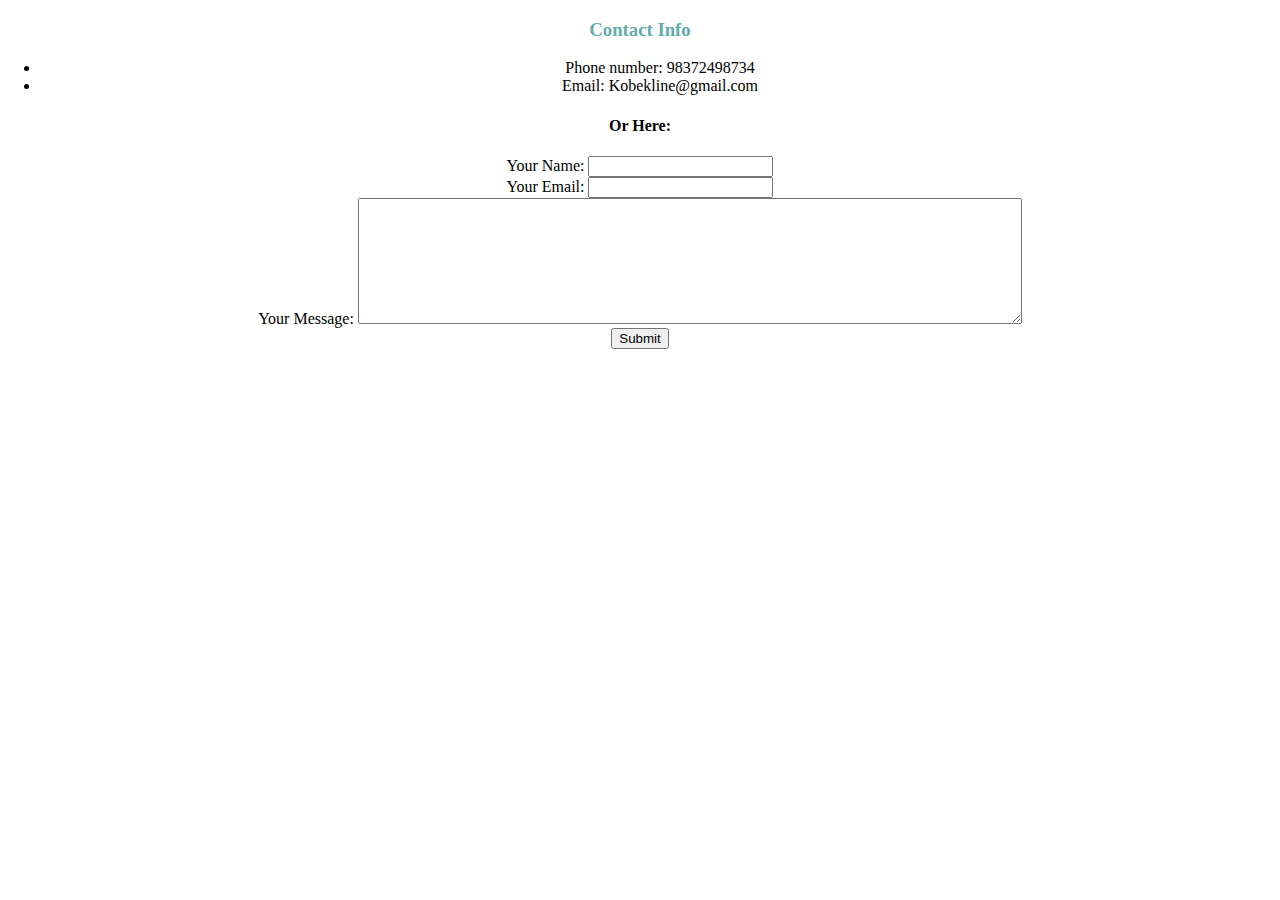
<file: contact-me.html>
<!DOCTYPE html>
<html lang="en">
<head>
    <meta charset="UTF-8">
    <meta name="description" content="Ways to contact Jacob Kline">
    <title>Contact Info</title>
    <link rel="stylesheet" href="css/styles.css">
</head>
<body>
<h3>Contact Info</h3>
<ul>
    <li>Phone number: 98372498734</li>
    <li>Email: Kobekline@gmail.com</li>

</ul>
<h4>Or Here:</h4>
<form>
    <label>Your Name:</label>
    <input type="text" name="yourName" value=""> <br>
    <label>Your Email:</label>
    <input type="email" name="yourEmail" value=""> <br>
    <label>Your Message:</label>
    <textarea name="yourMessage" rows="8" cols="80"></textarea> <br>
    <input type="submit" name=""> <br>

</form>
</body>
</html>
</file>
<file: css/styles.css>
body {
    margin: 0;
    text-align: center;
    font-family: 'Merriweather', serif;

}  

h1 {
    color: #62acac;
    font-size: 5.625rem;    
    font-family: 'Sacramento', cursive;
    line-height: 0.8;
    margin: 50px, auto, 0, auto;  
    padding-bottom: 10px;
}

h2 {
    color: #62acac;
    font-size: 1.75rem;
    font-weight: normal;
    padding-bottom: 10px;
}

h3 {
    color: #62acac;
}

p {
    line-height: 1.8;
}


hr {
    border: dotted hsl(180, 9%, 60%) 6px;
    border-bottom: none;
    width: 4%;
    margin: 75px auto;

}

.top-container {
    background-color: #e0ebe8;
    padding-top: 50px;
    position: relative;
}

.mountain-img {
    height: 450px;
    width: 700px;
}

.top-cloud {
    position: absolute;
    right: 500px;
    top: 40px;
    height: 50px;
    width: 150px;
}
.bottom-cloud {
    position: absolute;
    left: 500px;
    height: 50px;
    width: 150px;

}

.bottom-container {
    background-color: #e0ebe8;
    padding-top: 60px;
    padding-bottom: 60px;
}

.jacobs-img {
    height: 500px;
    width: 500px;
    padding-top: 75px;
    padding-bottom: 20px;
}

.cloud-computing-img {
    float: left;
    width: 15%;
    padding-bottom: 20px;
    padding-right: 30px;
}

.diamond-img {
    float: right;
    width: 15%;
    padding-bottom: 20px;
    padding-left: 30px;
}

.military-img {
    float: left;
    width: 15%;
    padding-bottom: 20px;
    padding-right: 30px;
}

.skill-row {
    width: 50%;
    margin: 100px auto 100px auto;
    text-align: left;
    
}

.contact-me {
    padding-bottom: 50px;
    width: 40%;
    margin: 40px auto 60px;
}

.hobbie-dis {
    padding-bottom: 40px;
}

.btn {
    background: #62acac;
    background-image: -webkit-linear-gradient(top, #62acac, #77dbdb);
    background-image: -moz-linear-gradient(top, #62acac, #77dbdb);
    background-image: -ms-linear-gradient(top, #62acac, #77dbdb);
    background-image: -o-linear-gradient(top, #62acac, #77dbdb);
    background-image: linear-gradient(to bottom, #62acac, #77dbdb);
    -webkit-border-radius: 9;
    -moz-border-radius: 9;
    border-radius: 9px;
    text-shadow: 0px 0px 3px #62acac;
    font-family: 'Montserrat', sans-serif;
    font-weight: 600;
    color: #f2fafa;
    font-size: 20px;
    padding: 10px 20px 10px 20px;
    text-decoration: none;
  }
  
.btn:hover {
    background: #3cb0fd;
    background-image: -webkit-linear-gradient(top, #3cb0fd, #3498db);
    background-image: -moz-linear-gradient(top, #3cb0fd, #3498db);
    background-image: -ms-linear-gradient(top, #3cb0fd, #3498db);
    background-image: -o-linear-gradient(top, #3cb0fd, #3498db);
    background-image: linear-gradient(to bottom, #3cb0fd, #3498db);
    text-decoration: none;
}

.footer-link {
    color:#62acac;
    font-family: 'Montserrat', sans-serif;
    font-size: large;
    margin: 30px 40px;
    text-decoration: none;
    font-weight: bold;


}

.footer-link:hover {
    color: #3cb0fd;
}

.copyright {
    font-size: 0.75rem;
    padding-top: 30px;
}
</file>
